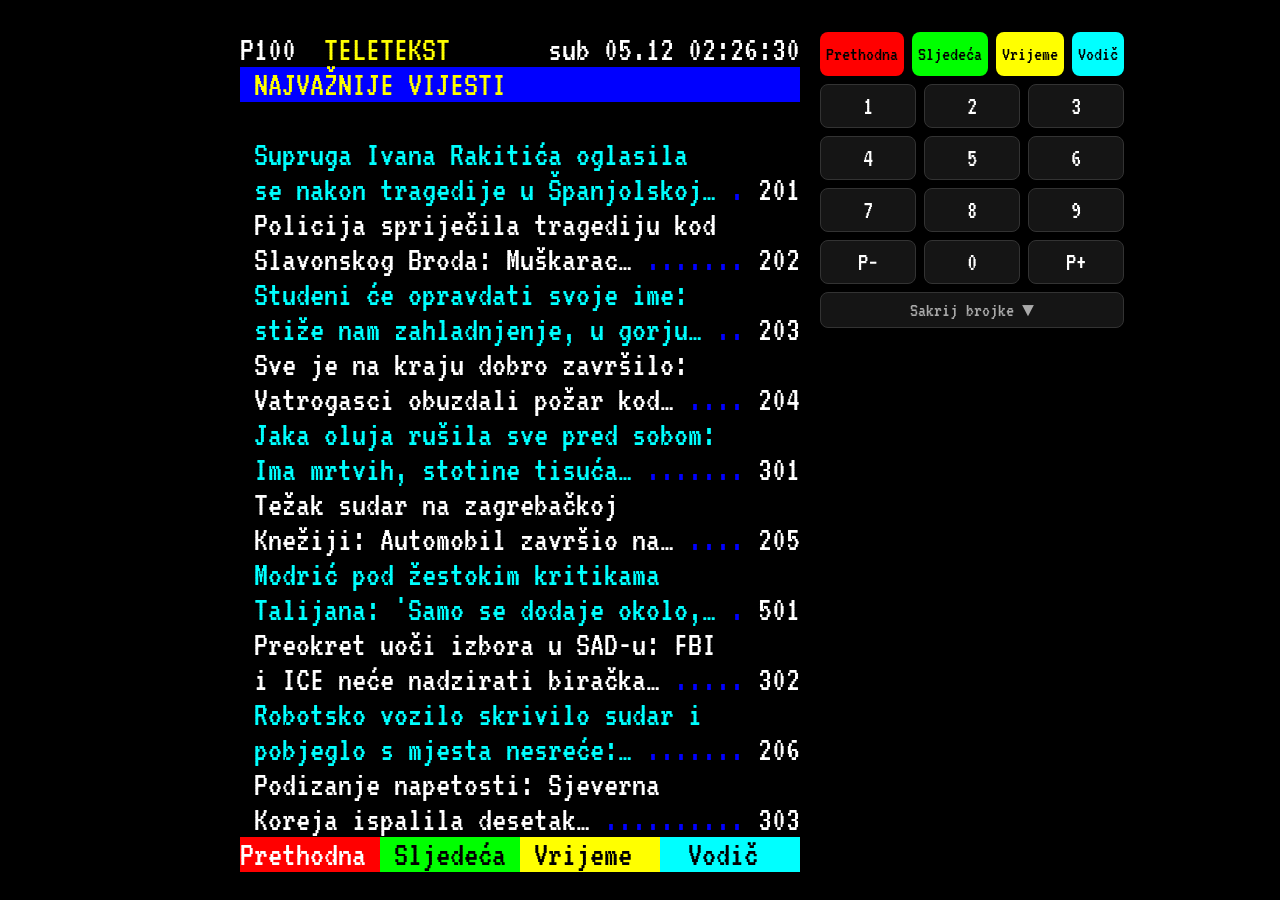
<file: public/index.html>
<!doctype html>
<html lang="hr">
<head>
  <meta charset="utf-8">
  <meta name="viewport" content="width=device-width, initial-scale=1, viewport-fit=cover">
  <meta name="theme-color" content="#000000">
  <meta name="description" content="Najvažnije vijesti s hrvatskih portala u teletekst formatu">
  <title>Teletekst vijesti</title>
  <link rel="manifest" href="manifest.webmanifest">
  <link rel="icon" href="icons/icon-192.png">
  <link rel="apple-touch-icon" href="icons/icon-192.png">
  <link rel="preconnect" href="https://fonts.googleapis.com">
  <link rel="preconnect" href="https://fonts.gstatic.com" crossorigin>
  <link rel="stylesheet" href="https://fonts.googleapis.com/css2?family=VT323&display=block">
  <link rel="stylesheet" href="style.css">
</head>
<body>
  <main id="tv">
    <div id="screen" role="document" aria-live="polite"></div>
  </main>

  <nav id="remote" aria-label="Daljinski upravljač">
    <div class="fast">
      <button data-fast="0" class="k-red"   aria-label="Crvena tipka"></button>
      <button data-fast="1" class="k-green" aria-label="Zelena tipka"></button>
      <button data-fast="2" class="k-yellow" aria-label="Žuta tipka"></button>
      <button data-fast="3" class="k-cyan"  aria-label="Plava tipka"></button>
    </div>
    <div class="keys" id="keys">
      <button data-digit="1">1</button><button data-digit="2">2</button><button data-digit="3">3</button>
      <button data-digit="4">4</button><button data-digit="5">5</button><button data-digit="6">6</button>
      <button data-digit="7">7</button><button data-digit="8">8</button><button data-digit="9">9</button>
      <button data-step="-1" aria-label="Prethodna stranica">P−</button>
      <button data-digit="0">0</button>
      <button data-step="1" aria-label="Sljedeća stranica">P+</button>
    </div>
    <button id="keys-toggle" type="button" aria-controls="keys"></button>
  </nav>

  <script type="module" src="app.js"></script>
</body>
</html>
</file>
<file: public/style.css>
:root {
  --fs: 18px;
  --black: #000; --red: #f00; --green: #0f0; --yellow: #ff0;
  --blue: #00f; --magenta: #f0f; --cyan: #0ff; --white: #fff;
  color-scheme: dark;
}

* { box-sizing: border-box; }

html, body {
  margin: 0;
  height: 100%;
  background: #000;
  color: var(--white);
}

body {
  display: flex;
  flex-direction: column;
  align-items: center;
  font-family: 'VT323', ui-monospace, 'Courier New', monospace;
  -webkit-tap-highlight-color: transparent;
  -webkit-user-select: none;
  user-select: none;
  padding: env(safe-area-inset-top) env(safe-area-inset-right) env(safe-area-inset-bottom) env(safe-area-inset-left);
  overscroll-behavior: none;
}

#tv {
  padding: 8px 8px 4px;
  touch-action: pan-y;
}

#screen {
  font-size: var(--fs);
  line-height: 1;
  white-space: pre;
}

.row { display: block; height: 1em; }
.row span { display: inline-block; height: 1em; vertical-align: top; }

.fg-k { color: var(--black); }   .bg-k { background: var(--black); }
.fg-r { color: var(--red); }     .bg-r { background: var(--red); }
.fg-g { color: var(--green); }   .bg-g { background: var(--green); }
.fg-y { color: var(--yellow); }  .bg-y { background: var(--yellow); }
.fg-b { color: var(--blue); }    .bg-b { background: var(--blue); }
.fg-m { color: var(--magenta); } .bg-m { background: var(--magenta); }
.fg-c { color: var(--cyan); }    .bg-c { background: var(--cyan); }
.fg-w { color: var(--white); }   .bg-w { background: var(--white); }

[data-go], [data-href], [data-fast] { cursor: pointer; }
#screen [data-go]:active, #screen [data-href]:active, #screen [data-fast]:active { filter: invert(1); }
.blink { animation: blink 1s steps(1) infinite; }
@keyframes blink { 50% { visibility: hidden; } }

#remote {
  width: 100%;
  max-width: 420px;
  padding: 4px 12px 12px;
  display: grid;
  gap: 8px;
}

#remote button {
  font: inherit;
  font-size: 26px;
  height: 44px;
  border: 1px solid #333;
  border-radius: 8px;
  background: #151515;
  color: var(--white);
  touch-action: manipulation;
}
#remote button:active { background: #333; }

.fast { display: grid; grid-template-columns: repeat(4, 1fr); gap: 8px; }
.fast button { font-size: 20px !important; color: #000 !important; border: none !important; }
.k-red    { background: var(--red) !important; color: var(--white) !important; }
.k-green  { background: var(--green) !important; }
.k-yellow { background: var(--yellow) !important; }
.k-cyan   { background: var(--cyan) !important; }
.fast button:active { filter: brightness(0.7); }

.keys { display: grid; grid-template-columns: repeat(3, 1fr); gap: 8px; }

/* Skrivene brojčane tipke: ekran dobiva više mjesta, a slova se izdužuju (kao dvostruka visina na TV teletekstu). */
#remote #keys-toggle { font-size: 20px; height: 36px; color: #aaa; }
/* Obojene tipke postoje i u zadnjem retku ekrana, pa se i one ovdje sakriju. */
body.no-keys .keys, body.no-keys .fast { display: none; }
#screen { transform-origin: top left; transform: scaleY(var(--sy, 1)); }

@media (min-aspect-ratio: 4/3) and (min-width: 900px) {
  body { flex-direction: row; justify-content: center; align-items: flex-start; padding-top: 24px; }
  #remote { width: 240px; padding-top: 8px; }
}
</file>
